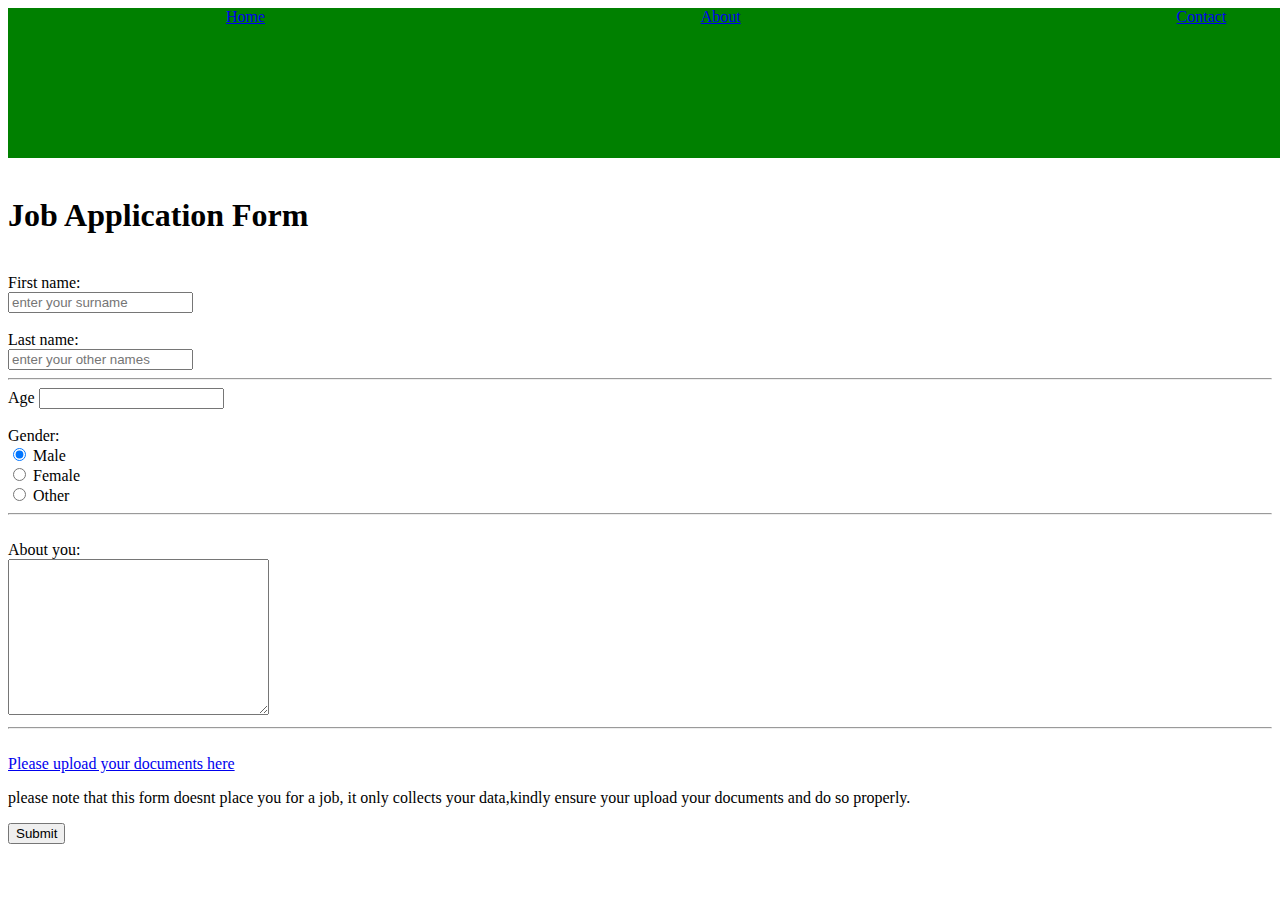
<file: demo-website/index.html>
<!DOCTYPE html>
<html>
    <head><link rel="stylesheet" href="index.css"/>
            <nav>
                    <a href="index.html">Home</a>
                    <a href="about.html">About</a>
                    <a href="contact.html">Contact</a>
                    <a href="faq.html">Faq</a>
                    </nav><br>
        <h1>Job Application Form</h1>
        <form>
            <div><br>
                First name:<br>
                <input type="text" name="firstname"placeholder="enter your surname"> <br>
            </div>
            <div><br>
                Last name:<br>
            
                <input type="text" name="lastname"placeholder="enter your other names"> <br>
                <hr>
            </div> 
            <div>
                Age
                <input type="number" name="Age"

            </div>

             
            <div><br>
                Gender:<br> 
                <input type="radio" name="gender" value="male" checked> Male<br>
                <input type="radio" name="gender" value="female"> Female<br>
                <input type="radio" name="gender" value="other"> Other <br>
                
                <hr>
            </div>
            <div><br>
            
                About you:<br>
                <textarea name="message" rows="10" cols="30"placeholder="tell us about yourself">
                </textarea>
                 <br>
                 <hr>
            </div>
            <br>
            <div>

                <a href="http://www.myCV.com">Please upload your documents here</a><br>
            </div>
            <p>please note that this form doesnt place you for a job, it only collects your data,kindly ensure your upload your documents and do so properly.</p>
            <div>
                    <input type="submit" value="Submit">




        </form>
    </head>
</html>
</file>
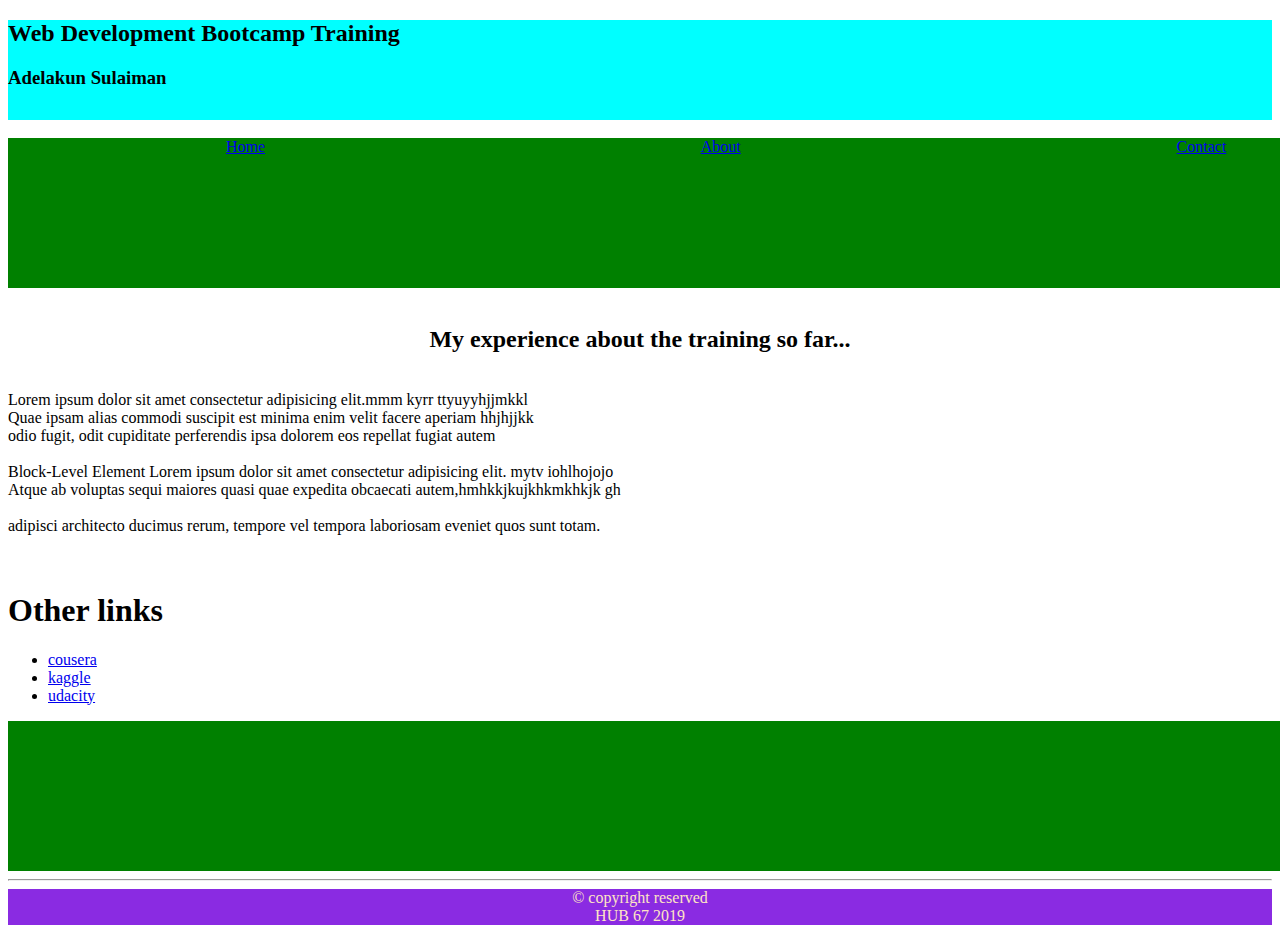
<file: demo-website/About.html>
<!DOCTYPE html>
<html>
<head><link rel="stylesheet" href="index.css"/>
</head>
<body>
    <div>
    <header><h2>Web Development Bootcamp Training</h2>
        <h3>Adelakun Sulaiman</h3>
    </header>
    </div>
    
    <br>
    <div>
    <nav>
    <a href="index.html">Home</a>
    <a href="about.html">About</a>
    <a href="contact.html">Contact</a>
    <a href="faq.html">Faq</a>
   
    </nav><br>
    </div>
    <div>
    
    <section><h2>My experience about the training so far...</h2></section><br>
    <article>Lorem ipsum dolor sit amet consectetur adipisicing elit.mmm kyrr ttyuyyhjjmkkl
        <br> Quae ipsam alias commodi suscipit est minima enim velit facere aperiam hhjhjjkk
        <br>odio fugit, odit cupiditate perferendis ipsa dolorem eos repellat fugiat autem</br>
        
            
        
    </article><br>
    <article> Block-Level Element
        Lorem ipsum dolor sit amet consectetur adipisicing elit. mytv iohlhojojo
        <br> Atque ab voluptas sequi maiores quasi quae expedita obcaecati autem,hmhkkjkujkhkmkhkjk gh</br> 
        <br>adipisci architecto ducimus rerum, tempore vel tempora laboriosam eveniet quos sunt totam.
        </div>
    </br>

    </article>
    <div class="content-left">
      <aside>
        <br>
        <h1>Other links</h1>
        <ul>
            <li><a href="cousera.html">cousera</a>
            </li>
            <li><a href="kaggle.html">kaggle</a>
            </li>
            <li><a href="udacity.html">udacity</a>
            </li>
        </ul>
      </aside>
    </div>
    <nav>
          
    </nav><hr>
    <footer>
        <div class="center">
            &#169 copyright reserved
            <br>
            HUB 67 2019
        </div>


    </footer>
   </body>
</html>
</file>
<file: demo-website/index.css>
nav {
    display: flex;
    justify-content:space-around;
    height: 150px;
    width: 150%;
    background-color: green;
    color: black;
}

header {
    height: 100px;
    width: 100%;
    background-color:#00FFFF; 
}

footer {
    color: bisque;
    background-color:blueviolet;
    text-align: center;
}
aside {

}
section {
    text-align: center
    
}
article.one {
    color: yellowgreen;
    height: 180px;
    width:90px;
    
}
</file>
